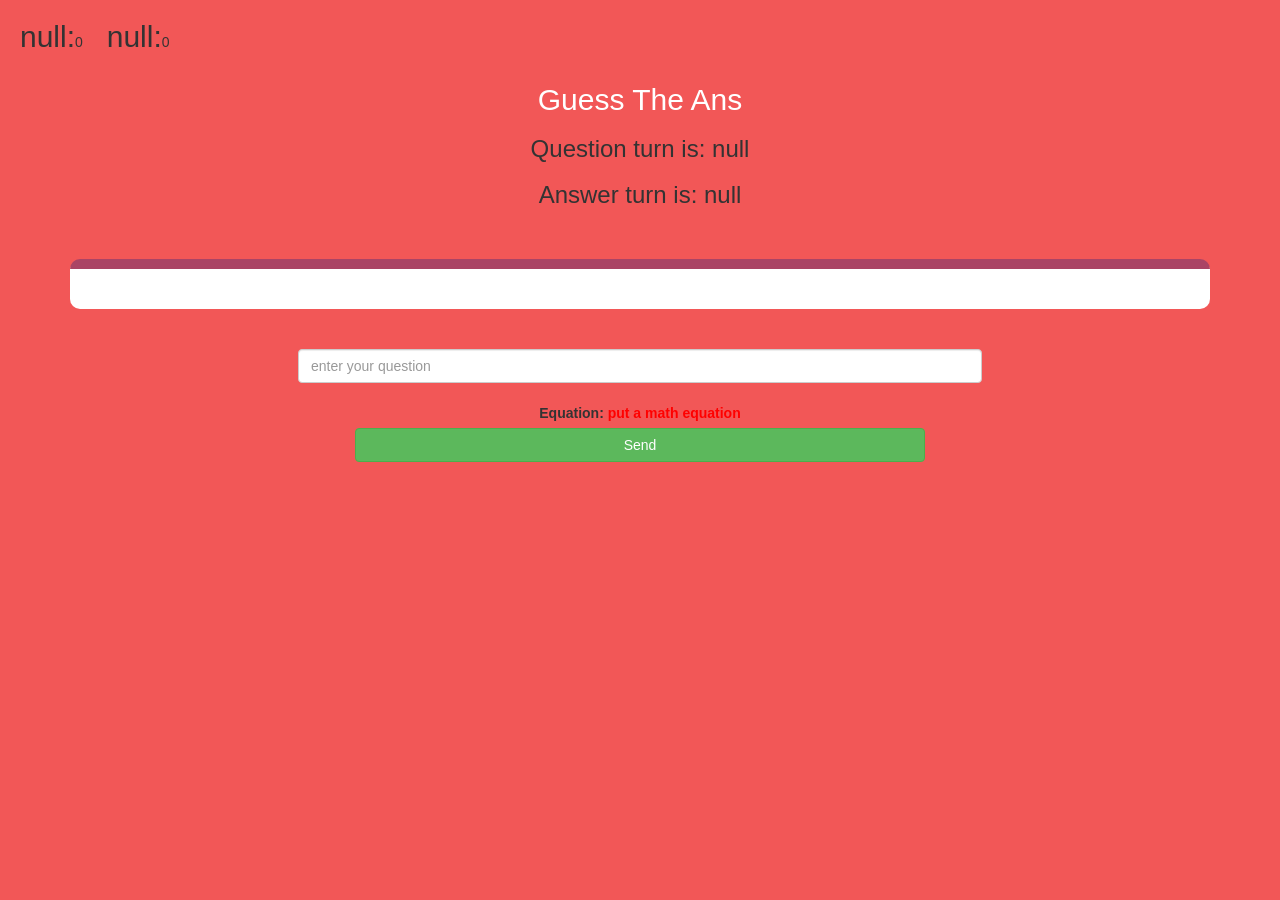
<file: gamemath.html>
<!DOCTYPE html>
<html>
<head>
    <script src="main.js"></script>
	<title>Math quiz Game</title>

<meta name="viewport" content="width=device-width, initial-scale=1">
<link rel="stylesheet" href="https://maxcdn.bootstrapcdn.com/bootstrap/3.4.0/css/bootstrap.min.css">
<script src="https://ajax.googleapis.com/ajax/libs/jquery/3.4.1/jquery.min.js"></script>
<script src="https://maxcdn.bootstrapcdn.com/bootstrap/3.4.0/js/bootstrap.min.js"></script>

<link rel="stylesheet" type="text/css" href="game.css">
</head>
<body>
<h2 id="p1name"></h2><span id="p1score"></span>
<h2 id="p2name"></h2><span id="p2score"></span>
<div class="container">
	<center>
		<h2 style="color: white;">Guess The Ans</h2>
        <h3 id="qturn"></h3>
        <h3 id="aturn"></h3>
		<br>
		<br>
       <div id="output" class="col lg-6">
       <label id="ques"></label>
		
	   </div><br> <br>
	   <input type="text"  id="word" placeholder="enter your question" class="form-control"><br>
		<label>Equation: <b style="color: red">put a math equation </b></label>
        
		<br>
		<button id="send" onclick="sendq()" class="btn btn-success" style="width: 50%; height:25%;">Send</button>
	</center>
</div>

<script src="gamepage.js"></script>
</body>
</html>
</file>
<file: game.css>
body
{
	background: rgb(242, 87, 87);
}

	.login_div1 , .login_div2
	{
		background: white;
		padding: 10px;
		float: none;
		border-radius: 15px;
	}


#p1name , #p2name
{
	display: inline-block;
	margin-left: 20px;
}
#word
{
	width: 60%;
}
#word_display
{
	letter-spacing: 5px;
}
#output
{
background: white;
border-radius: 10px;
border-top: 10px solid #AA4465;
padding: 10px;
float: none;
text-align: left;
}
</file>
